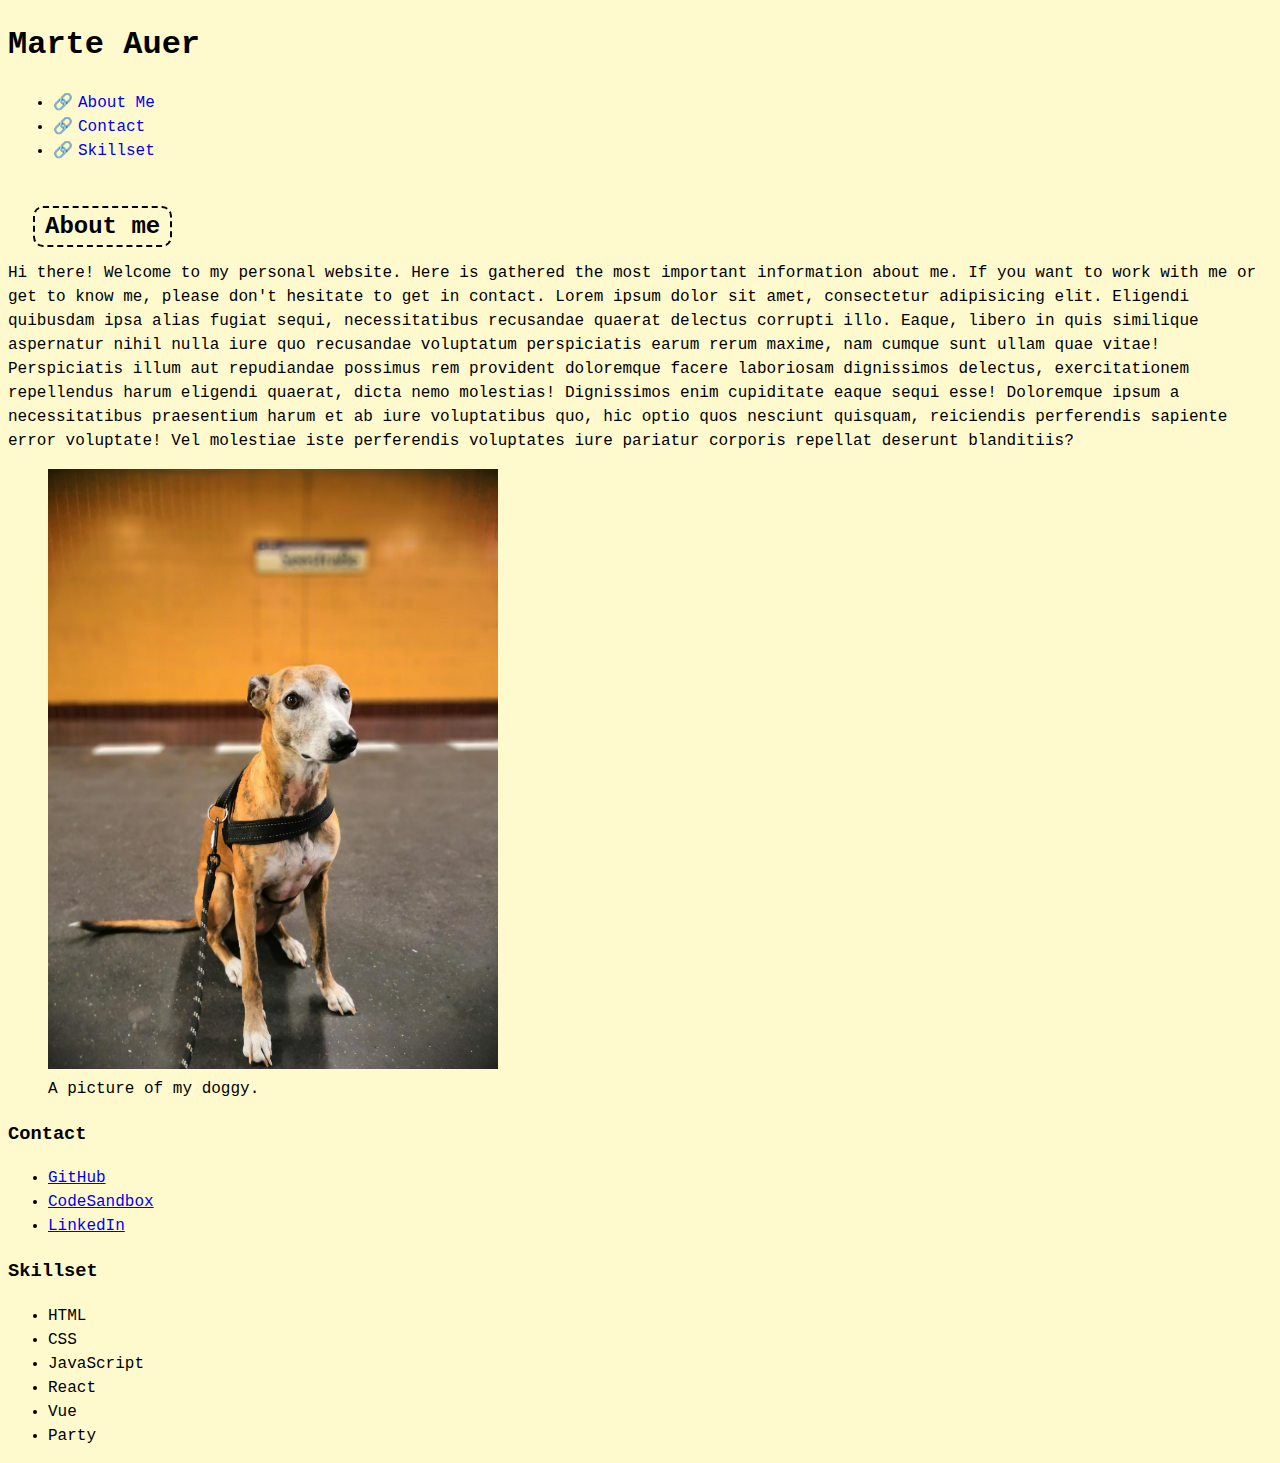
<file: html/index.html>
<!DOCTYPE html>
<html lang="en">
<head>
    <meta charset="UTF-8">
    <meta http-equiv="X-UA-Compatible" content="IE=edge">
    <meta name="viewport" content="width=device-width, initial-scale=1.0">
    <title>Document</title>
    <link rel="stylesheet" href="../css/style.css">
</head>
  <body>
    <header>
      <h1>Marte Auer</h1>
      <nav id="nav">
        <ul>
          <li><a href="#about-me">About Me</a></li>
          <li><a href="#contact">Contact</a></li>
          <li><a href="#skills">Skillset</a></li>
        </ul> 
      </nav>
    </header>

    <main>
      <section id="about-me">
        <h2>About me</h2>
        <p>
          Hi there! Welcome to my personal website. Here is gathered the most
          important information about me. If you want to work with me or get to
          know me, please don't hesitate to get in contact.
          Lorem ipsum dolor sit amet, consectetur adipisicing elit. Eligendi quibusdam ipsa alias fugiat sequi, necessitatibus recusandae quaerat delectus corrupti illo. Eaque, libero in quis similique aspernatur nihil nulla iure quo recusandae voluptatum perspiciatis earum rerum maxime, nam cumque sunt ullam quae vitae! Perspiciatis illum aut repudiandae possimus rem provident doloremque facere laboriosam dignissimos delectus, exercitationem repellendus harum eligendi quaerat, dicta nemo molestias! Dignissimos enim cupiditate eaque sequi esse! Doloremque ipsum a necessitatibus praesentium harum et ab iure voluptatibus quo, hic optio quos nesciunt quisquam, reiciendis perferendis sapiente error voluptate! Vel molestiae iste perferendis voluptates iure pariatur corporis repellat deserunt blanditiis?
        </p>

        <figure>
          <img
            src="../assets/IMG_20210224_183654.jpg"
            alt="A whippet"
          />
          <figcaption>
            A picture of my doggy.
          </figcaption>
        </figure>
      </section>

      <section id="contact">
        <h3>Contact</h3>
        <ul>
          <li> 
            <a href="https://github.com/neuefische">GitHub</a>
          </li>
          <li>
            <a href="https://codesandbox.io/">CodeSandbox</a>
          </li>
          <li>
            <a href="https://de.linkedin.com/">LinkedIn</a>
          </li>
        </ul>
      </section>

      <section id="skills">
        <h3>Skillset</h3>
        <ul>
          <li>HTML</li>
          <li>CSS</li>
          <li>JavaScript</li>
          <li>React</li>
          <li>Vue</li>
          <li>Party</li>
        </ul>
      </section>
    </main>
  </body>
</html>
</file>
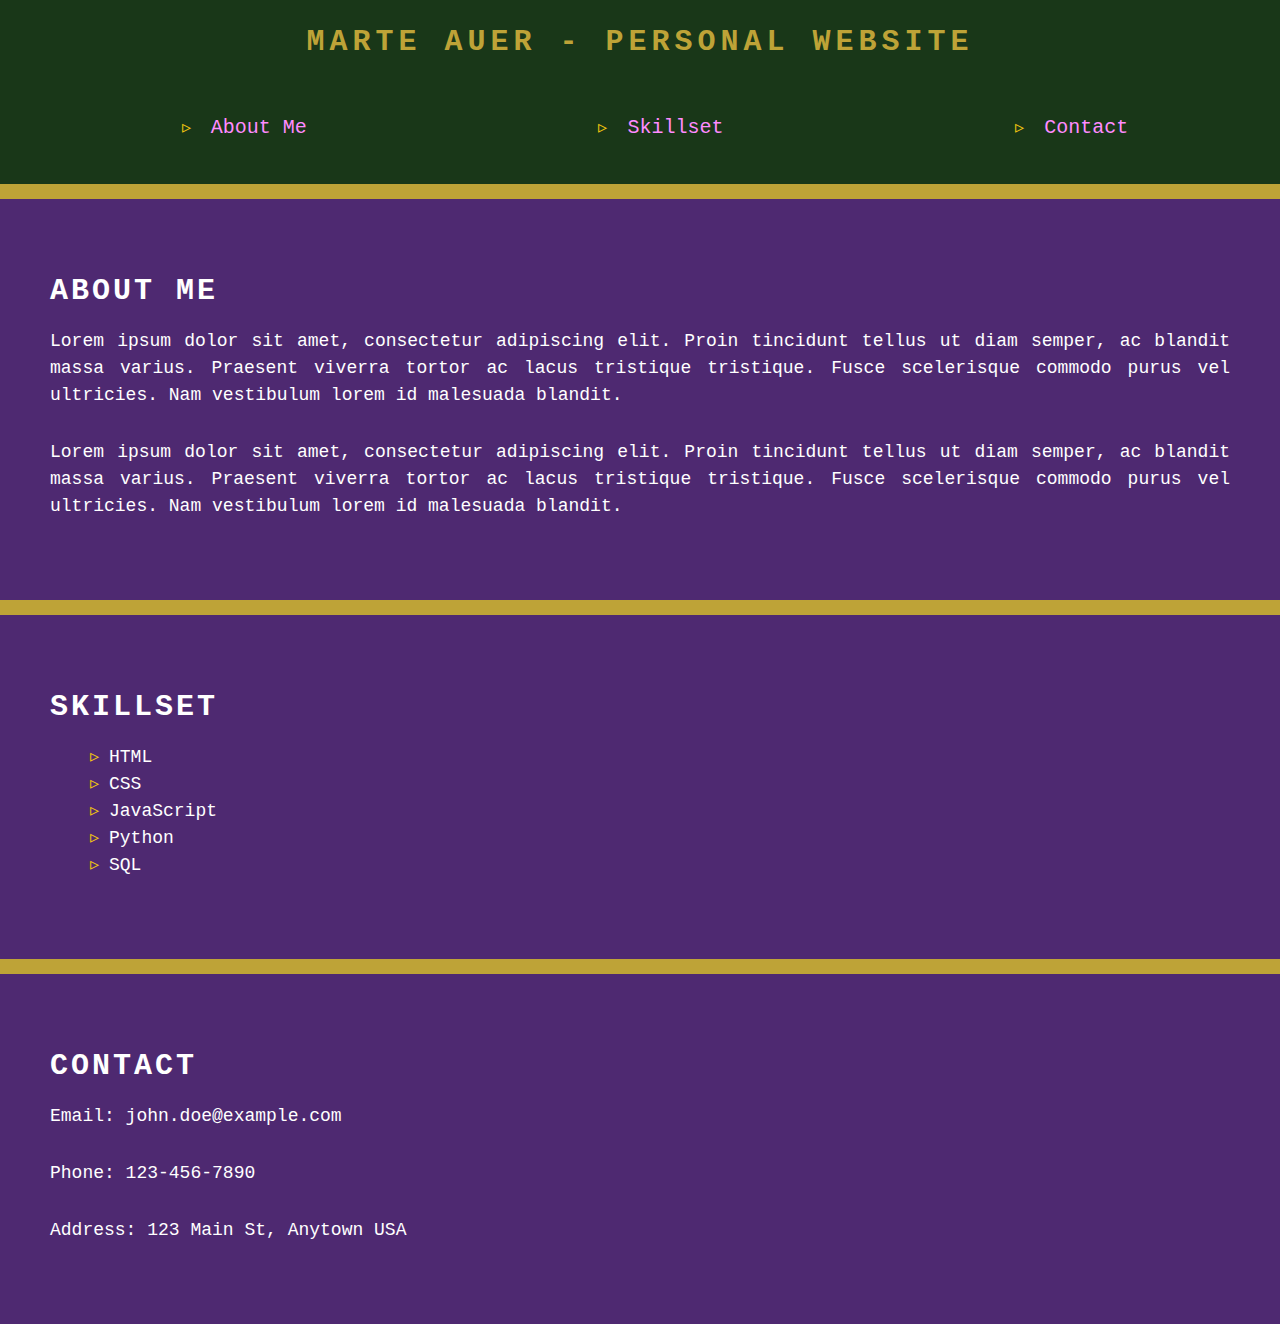
<file: html/index_2.html>
<!DOCTYPE html>
<link rel="stylesheet" href="../css/style_2.css">
<html>
<head>
	<title>Martes Personal Website</title>
</head>
<body>
    <header>
        <h1>Marte Auer - Personal Website</h1>
    </header>
	<nav>
		<ul class="navbar">
			<li><a href="#about-me">About Me</a></li>
			<li><a href="#skillset">Skillset</a></li>
			<li><a href="#contact">Contact</a></li>
		</ul>
	</nav>
	<section id="about-me" class="about-me">
		<h2>About Me</h2>
        <p>Lorem ipsum dolor sit amet, consectetur adipiscing elit. Proin tincidunt tellus ut diam semper, ac blandit massa varius. Praesent viverra tortor ac lacus tristique tristique. Fusce scelerisque commodo purus vel ultricies. Nam vestibulum lorem id malesuada blandit.</p>
        <p>Lorem ipsum dolor sit amet, consectetur adipiscing elit. Proin tincidunt tellus ut diam semper, ac blandit massa varius. Praesent viverra tortor ac lacus tristique tristique. Fusce scelerisque commodo purus vel ultricies. Nam vestibulum lorem id malesuada blandit.</p>
	</section>
	<section id="skillset" class="skillset">
		<h2>Skillset</h2>
		<ul>
			<li>HTML</li>
			<li>CSS</li>
			<li>JavaScript</li>
			<li>Python</li>
			<li>SQL</li>
		</ul>
	</section>
	<section id="contact" class="contact">
		<h2>Contact</h2>
		<p>Email: john.doe@example.com</p>
		<p>Phone: 123-456-7890</p>
		<p>Address: 123 Main St, Anytown USA</p>
	</section>
</body>
</html>
</file>
<file: css/style.css>
* {
  box-sizing: border-box;
}              

body {
  font-family: monospace;
  font-size: 1rem;
  line-height: 1.5;
  background-color: LemonChiffon;
}

img {
  max-height: 600px;
}

nav {
  padding: 0 0 30px 5px;
}

nav a {
  text-decoration: none;
}

nav a::before {
  content: '🔗';
  padding-right: 5px;
}

h2 {
  border: 2px solid;
  border-radius: 10px;
  border-style: dashed;
  display: inline;
  margin: 25px;
  padding: 5px 10px;
}
</file>
<file: css/style_2.css>
body {
    margin: 0;
    padding: 0;
    font-family: 'Courier New', Courier, monospace;
    background-color: #bea337;
    color: #FF8BFF;
  }
  
  header {
    background-color: #193718;
    padding: 5px;
    text-align: center;
  }
  
  h1 {
    color:  #bea337;
    font-size: 30px;
    font-weight: bold;
    text-transform: uppercase;
    letter-spacing: 5px;
  }

  .navbar {
    display: flex;
    justify-content: space-around;
  }

  a {
    color: #fff;
    text-decoration: none;
  }
  
  a:hover {
    text-decoration: underline;
  }
  
  nav {
    background-color: #193718;
    padding: 1px;
    text-align: center;
  }

  nav a {
    font-size: 20px;
    padding: 10px;
    display: inline-block;
    color: #FF8BFF;
    transition: color 0.3s ease-in-out;
  }
  
  nav a:hover {
    color: #f1c40f;
  }
  
  section {
    padding: 50px;
    margin-top: 15px;
    text-align: justify;
  }
  
  
  h2 {
    font-size: 30px;
    font-weight: bold;
    text-transform: uppercase;
    letter-spacing: 3px;
    margin-bottom: 20px;
  }
  
  p {
    font-size: 18px;
    line-height: 1.5;
    margin-bottom: 30px;
  }
  
  ul {
    list-style: none;
    font-size: 18px;
    line-height: 1.5;
    margin-bottom: 30px;
  }
  
  ul li:before {
    content: "▹";
    margin-right: 10px;
    color: #f1c40f;
  }
  
  .about-me {
    color: white;
    background-color: #4e2971;
  }
  
  .skillset {
    color: white;
    background-color: #4e2971;
  }
  
  .contact {
    color: white;
    background-color: #4e2971;
  }
</file>
